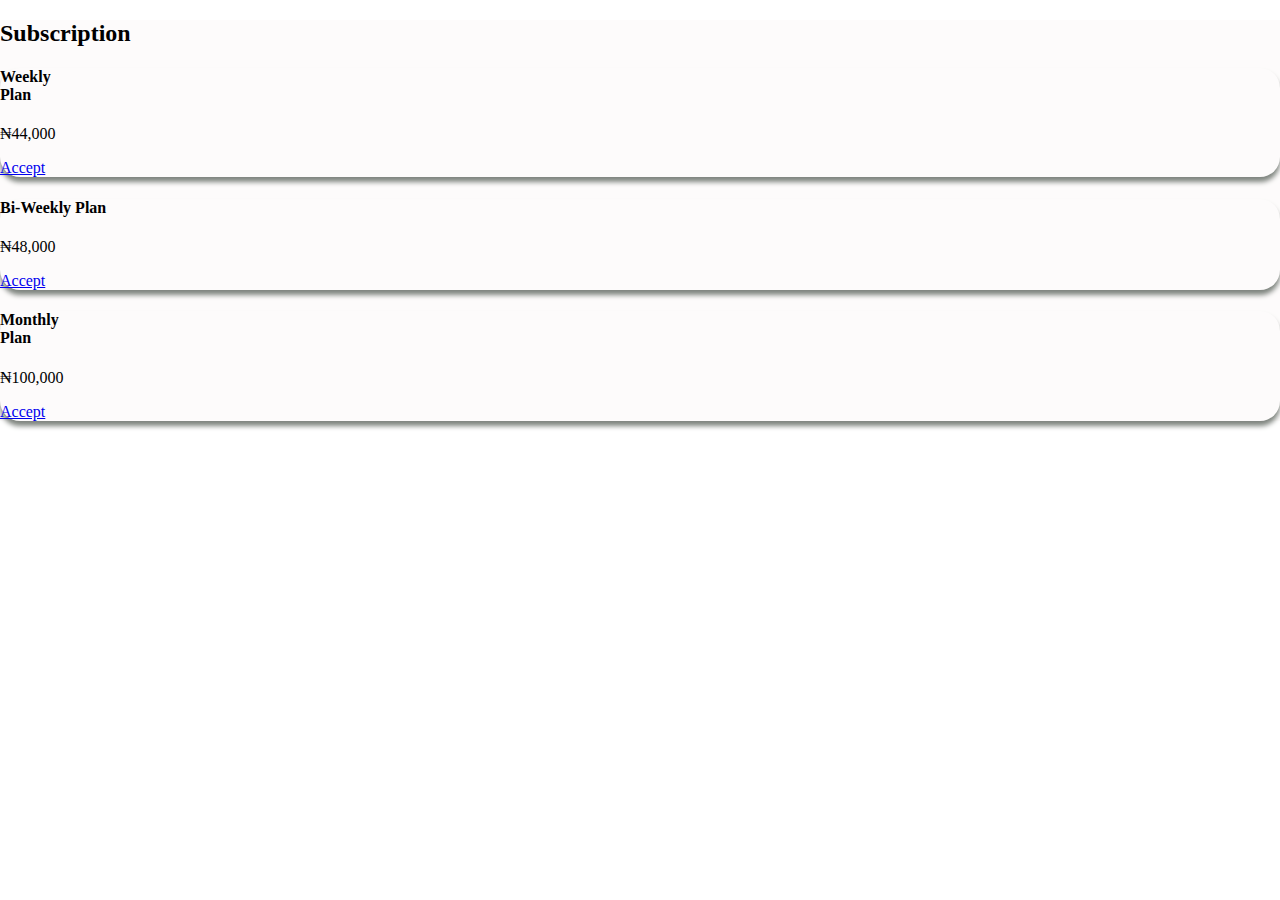
<file: index.html>
<!DOCTYPE html>
<html lang="en">
<head>
    <meta charset="UTF-8">
    <meta http-equiv="X-UA-Compatible" content="IE=edge">
    <meta name="viewport" content="width=device-width, initial-scale=1.0">
    <title>Subscription</title>
    <link href="https://cdn.jsdelivr.net/npm/bootstrap@5.0.2/dist/css/bootstrap.min.css" rel="stylesheet" integrity="sha384-EVSTQN3/azprG1Anm3QDgpJLIm9Nao0Yz1ztcQTwFspd3yD65VohhpuuCOmLASjC" crossorigin="anonymous">
<script src="https://cdn.jsdelivr.net/npm/bootstrap@5.0.2/dist/js/bootstrap.bundle.min.js" integrity="sha384-MrcW6ZMFYlzcLA8Nl+NtUVF0sA7MsXsP1UyJoMp4YLEuNSfAP+JcXn/tWtIaxVXM" crossorigin="anonymous"></script>
    <link rel="stylesheet" href="style.css">
</head>
<body>


    <div class="container  d-flex align-items-center justify-content-center">
        <div class="subscribe p-5 mt-5  ">
            

            <div class="text-center text-success  fw-bold">
                <h2>Subscription</h2>
            </div>
            <div class="row my-5  align-items-center justify-content-center">
                <div class="col-md-4 p-3">
                    <div class="card p-3" style="width: 100%;">
                        <div class="card-body text-center py-4  ">
                            <h4 class="card-title ">Weekly <br> Plan</h4>
                            <p class=" display-5 my-4  text-warning fs-6 ">&#8358;44,000</p>
                            
                            <a href="confirm.html" class="btn bg-success btn-lg  text-white d-block cus">Accept</a>
                        </div>
                    </div>
                </div>
                <div class="col-md-4 p-3">
                    <div class="card p-3" style="width: 100%;">
                        <div class="card-body text-center py-4  ">
                            <h4 class="card-title "><span>Bi-Weekly  Plan</span> </h4>
                            <p class=" display-5 my-4  text-warning fs-6 ">&#8358;48,000</p>
                            
                            <a href="confirm.html" class="btn bg-success btn-lg  text-white d-block cus">Accept</a>
                        </div>
                    </div>
                </div>
                <div class="col-md-4 p-3">
                    <div class="card p-3" style="width: 100%;">
                        <div class="card-body text-center py-4  ">
                            <h4 class="card-title ">Monthly <br> Plan</h4>
                            <p class=" display-5 my-4  text-warning fs-6 ">&#8358;100,000</p>
                            
                            <a href="confirm.html" class="btn bg-success btn-lg  text-white d-block cus">Accept</a>
                        </div>
                    </div>
                </div>
                
            </div>
            
        </div>
        
    </div>
</body>
</html>
</file>
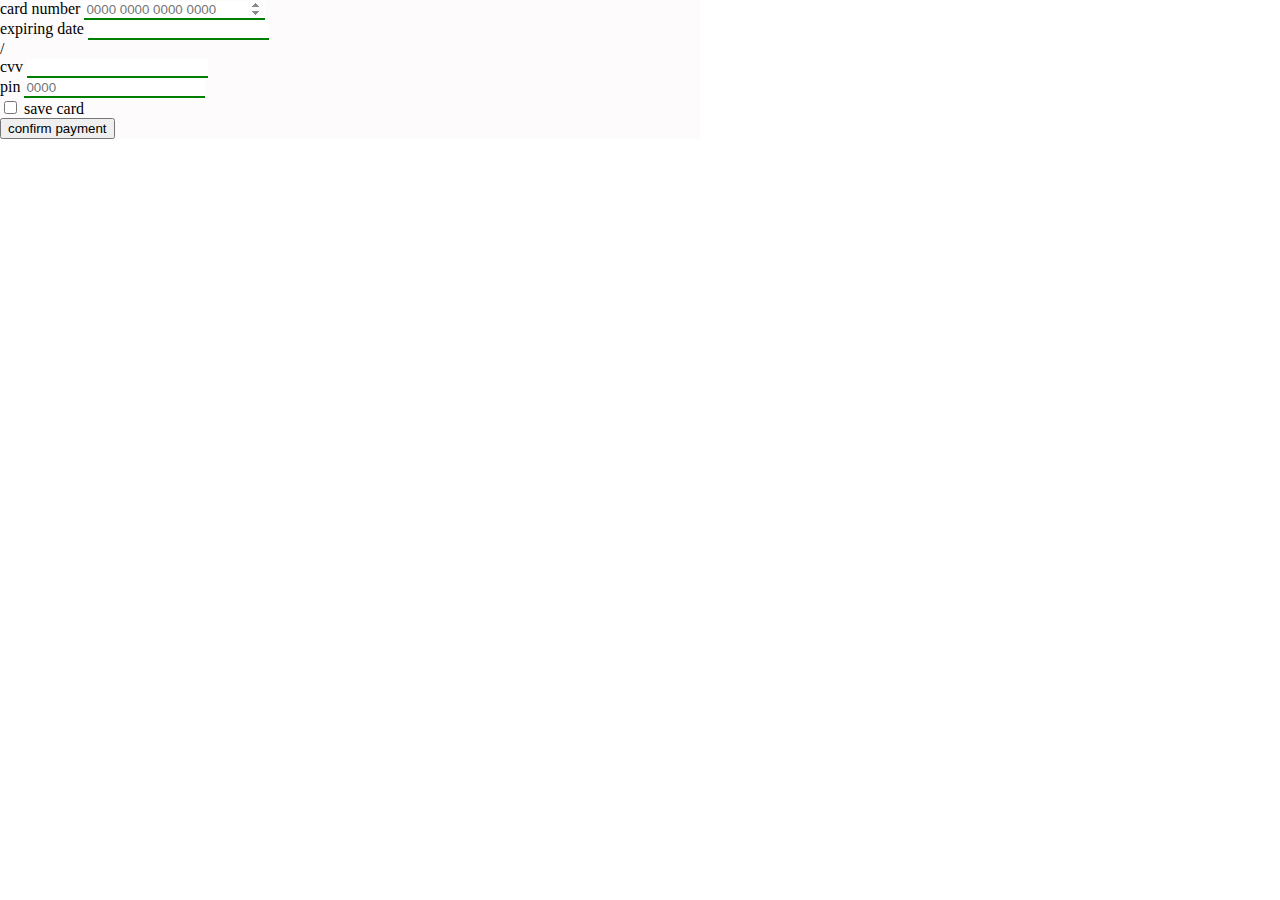
<file: confirm.html>
<!DOCTYPE html>
<html lang="en">
<head>
    <meta charset="UTF-8">
    <meta http-equiv="X-UA-Compatible" content="IE=edge">
    <meta name="viewport" content="width=device-width, initial-scale=1.0">
    <title>confirm</title>
    <link href="https://cdn.jsdelivr.net/npm/bootstrap@5.0.2/dist/css/bootstrap.min.css" rel="stylesheet" integrity="sha384-EVSTQN3/azprG1Anm3QDgpJLIm9Nao0Yz1ztcQTwFspd3yD65VohhpuuCOmLASjC" crossorigin="anonymous">
<script src="https://cdn.jsdelivr.net/npm/bootstrap@5.0.2/dist/js/bootstrap.bundle.min.js" integrity="sha384-MrcW6ZMFYlzcLA8Nl+NtUVF0sA7MsXsP1UyJoMp4YLEuNSfAP+JcXn/tWtIaxVXM" crossorigin="anonymous"></script>
    <link rel="stylesheet" href="style.css">
</head>
<body>
    <div class="container d-flex align-items-center justify-content-center">
        <div class="confirm  text-capitalize my-5">
            <form method="post" >
                <div class="row align-items-center justify-content-center py-5 ">
                
                    <div class="col-md-6 my-3">
                        <label for="cardNumber">card number</label>
                        <input type="number" name="card_n" class="form-control" required id="cardNumber" placeholder="0000 0000 0000 0000" >
                    </div>
                    <div class="row align-items-center justify-content-center">
                        <div class="col-md-3 my-3">
                            <label for="date"  type="number">expiring date</label>
                            <input type="number" name="exp_d" required class="form-control" id="date" placeholder="" >
                        </div> /
                        <div class="col-md-3 my-3">
                            <label for="cvvNumber" type="number">cvv</label>
                            <input type="number" name="cvv_n" class="form-control" required id="cvvNumber" placeholder="" >
                        </div>
                    </div>
                    <div class="col-md-6 my-3">
                        <label for="pinNumber" type="number">pin</label>
                        <input type="number" name="pin_n" class="form-control" required id="pinNumber" placeholder="0000" >
                    </div>
                    <div class="form-checked m-3 p-3 col-md-6">
                        <input class="form-check-input " type="checkbox" id="flexCheckDefault">
                        <label for="flexCheckDefault"  class="form-check-label">save card</label>
                    </div>
                    <input type="submit" class="btn btn-lg bg-success d-grid col-md-6  mx-auto text-white text-capitalize cus" value="confirm payment" >
                    
                </div>
            </form>
            
            
        </div>
    </div>
</body>
</html>
</file>
<file: style.css>
body{
    margin: 0px;
    padding: 0px;
    box-sizing: border-box;
    
}

.subscribe{
    /* position: absolute;
  top: 50%;
  left: 50%;
  transform: translate(-50%, -50%); */
    background-color: rgb(253, 251, 251);
    
    
}
.card{
    box-shadow: 0px 5px 5px 0px rgb(127, 133, 127);
    border-radius: 20px;
}
.cus:hover{
    background-color: rgb(255, 180, 37) !important;
}
.confirm{
    max-width: 700px;
    background-color: rgb(253, 251, 251);
}
input.form-control{
    border: none !important;
    border-bottom: 2px solid green !important;
    
}
</file>
